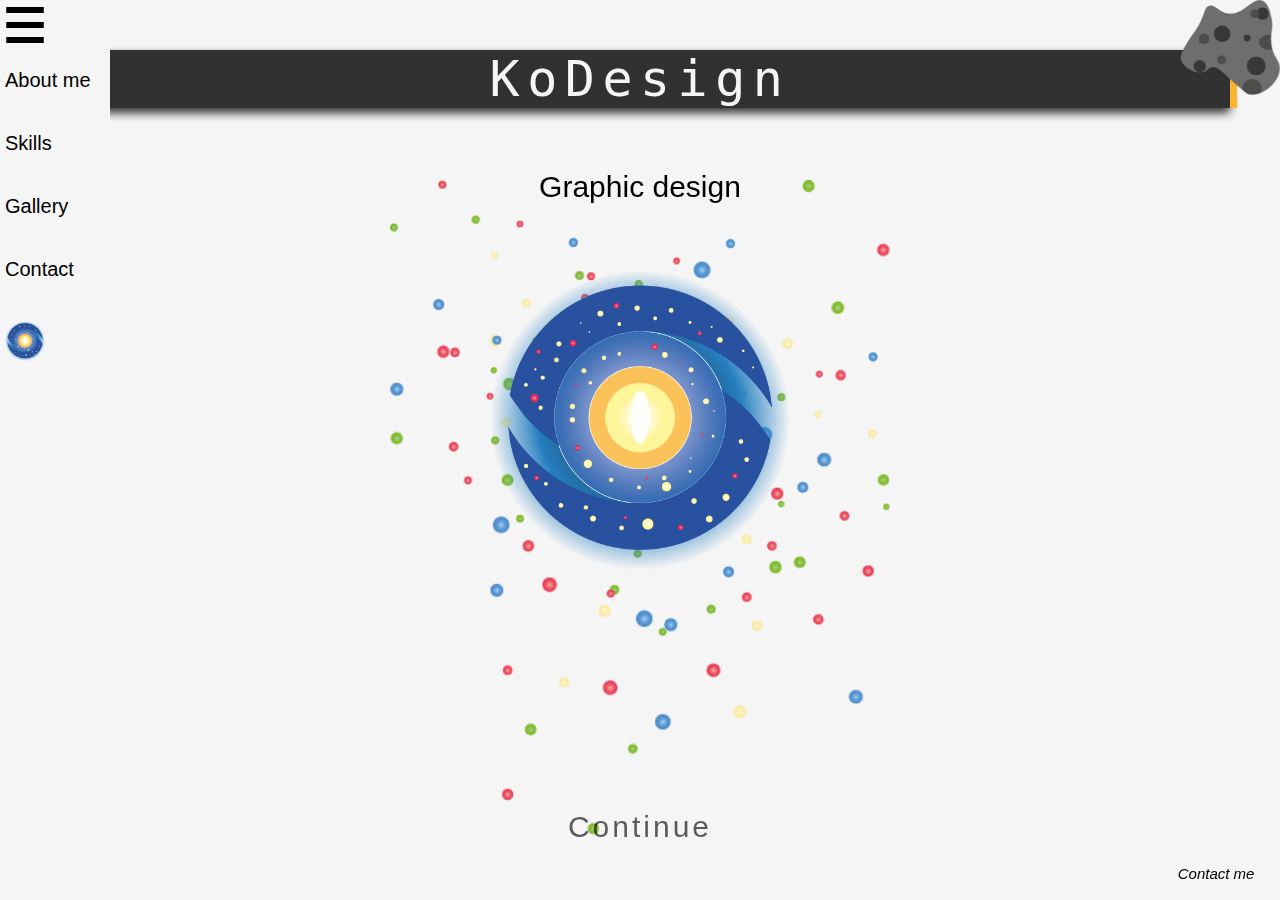
<file: index.html>
<!DOCTYPE html>
<html lang="en">

<!-- Written By Kim Oliver H. Andersson. Everything on this page is made by me. -->    
    
    
<head>
<meta name="viewport" content="width=device-width, initial-scale=1">
 <title>Kim Oliver H. Andersson Portfolio</title>   
 <link rel="stylesheet" type="text/css" href="General_Css/general_elements.css">  
 <link rel="stylesheet" type="text/css" href="General_Css/frontstyle.css">  

    
<link rel="icon" href="images/Mitt/Galaxy.png">    
</head>
<body>
 
  <div id="b2"><div class="typewriter">KoDesign</div>
      
      

      
      <a href="Page_About_me/About%20me.html" id="Continue">Continue</a>
      
      
      
      
    </div>
    
     <div id="lokking">Graphic design</div>
    
<div class="Drop">
    <img id="dropm"  alt="Droppdownmenyknapp" src="images/Meny.png">
    <div class="DropCont">
    
    
  <a class="drops" href="Page_About_me/About%20me.html">About me</a>
    <a class="drops" href="Page_Skills/Skills.html">Skills</a>   
    <a class="drops" href="Page_Gallery/Gallery.html">Gallery</a>
     <a class="drops" href="Page_Contact/Contact.html">Contact</a>
        <a class="drops" href="index.html"><img src="images/Mitt/Galaxy.png " alt="galakse1" width=40 height=40></a> 
    </div>
</div>
    
    
<img id="galaxy" alt="galakse" src="images/Mitt/Galaxy.png">    
 <img id="star1" alt="stjerner1" src="images/Mitt/stars1.png">    
<img id="star2" alt="stjerner2" src="images/Mitt/stars2.png">    
  <img id="star3" alt="stjerner3" src="images/Mitt/stars3.png">   
    <img id="komet" alt="comet" src="images/Mitt/comet.png">  
    
<a id="Kontakt" href="Page_Contact/Contact.html">Contact me</a>
    
<!-- Design Logos Graphic Design Icons Designer Media Web Designer Cheap Logos Creative Adobe Illustrator Adobe Photoshop Vector Graphic Pixel Graphic Google Cats My Universe Oslo Norway 2D design Flat Design Simple Easy Media and Communication PR Advertisment Need Logo Fast Great SVG Ai PSD PNG JPG Student SEO JPEG Gif  -->

</body>


</html>
</file>
<file: General_Css/general_elements.css>
/*________________Scrolltab_____________________*/

/* width */
::-webkit-scrollbar {
    width: 15px;
    z-index: 4;
    
}

/* Track */
::-webkit-scrollbar-track {
    background: white; 
    z-index: 4;
}
 
/* Handle */
::-webkit-scrollbar-thumb {
    background: #262626; 
    border-radius: 10px;
    opacity: 0.8;
}

/* Handle on hover */
::-webkit-scrollbar-thumb:hover {
    background: #555; }




/*____________________ Typing title____________________ /*


/* The typewriter cursor effect */
@keyframes blink-caret {

  from, to { border-color: transparent }
  50% { border-color: orange; }
 }

h1{
text-align: center;
color: whitesmoke;
font-size: 55px;
letter-spacing: 3px;
position: absolute;
background-color: black;
  color:whitesmoke;
width: 80%;
opacity: 0.8;
z-index: 2;
left: 0px;
right: 0px;
top: 100px;
box-shadow: 0px 5px 10px #000000;
border-radius:00px  00px  00px 30px ;
padding: 10px;
font: "Helvetica", sans-serif;
}


.typewriter h1{
    font-family: monospace;
  overflow: hidden; /* Ensures the content is not revealed until the animation */
  border-right: .15em solid orange; /* The typwriter cursor */
  white-space: nowrap; /* Keeps the content on a single line */
  margin: 0 auto; /* Gives that scrolling effect as the typing happens */
  letter-spacing: .15em; /* Adjust as needed */
  animation: blink-caret .5s step-end infinite, typo 3.5s steps(30, end);  
width: 80%
}





/*__________________________Button right top corner__________________________*/


/*Dropdown*/

.Drop{
    
position: fixed;
width: 50px;
min-height: 50px;
min-width: 50px;
height: 50px;
top:0px;
left: 0px;
float: left;
z-index: 5;
background-color: whitesmoke;
}
#dropm{
height: 50px;
width: 50px;
z-index: 5;
}
/*_______________meny siden_______________________*/

.Drop {
    position: fixed;
    display: inline-block;
     z-index: 5;
}

.DropCont {
    display: none;
    position: relative;
    background-color: whitesmoke;
    min-width: 100px;
  margin: auto;
    padding: 5px 5px 5px 5px ;
    list-style-type: none;
    color: black;
    height: 1000px;
    text-align: left;
   left: 0px;
    z-index: 5;
    width: auto;
    top: -10px;
}

.Drop:hover .DropCont{
    display: block;

}
.drops:hover{
    
background-color: black;
color: whitesmoke;
padding-left: 10px;
padding-right: 5px;
}
.drops {

    float: left;
    left: 0px;
    right: 0px;
    margin-top: 20px;
    margin-bottom: 20px;

    
}

a{
     text-decoration-line: none;
    color: black;
    font-size: 20px;
    z-index: 5;
}
html, body {
    max-width: 100%;
margin: 0px;
padding-left: 2%;
padding-right: 2%;
 font-family: Helvetica, sans-serif;}
</file>
<file: General_Css/frontstyle.css>
body{

background-attachment: fixed;
    background-position: center;
    background-repeat: no-repeat;
    background-size: cover;
    background-color: whitesmoke;
 font-family: Helvetica, sans-serif;
    
}
#lokking{
    position: absolute;
    top: 170px;  
    font-size: 30px;
    left: 0px;
    right: 0px;
    margin: auto;
    text-align: center;
    z-index: 4;
}
#Continue{
    position:fixed;
    color: black;
    text-decoration-line: none;
    text-decoration: none;
    top: 90%;
    text-align: center;
    align-content: center;
    left: 0px;
    right: 0px;
    font-size: 30px;
    width: 200px;
    opacity: 0.8;
    margin: auto;
    z-index: 1;
}
#Continue:hover{
    
    color: orange;
    text-shadow: 20px;
font-size: 40px;
}

#Kontakt{
    font-style: italic;
    font-size: 15px;
    position: fixed;
    bottom: 0px;
    right: 2%;
    bottom: 2%;
    text-align: right
}
#Kontakt:hover{
    color: orange;
    opacity: 0.5;
}


/*typing*/

/* The typing effect */
@keyframes typo {
    from :{0}

    to:{100%}
    }

/* The typewriter cursor effect */
@keyframes blink-caret {

  from, to { border-color: transparent }
  50% { border-color: orange; }
 }
i{width: auto;
position: relative;
margin: auto;
right: 0px;
bottom: 0px;
}
#b2{
text-align: center;
color: whitesmoke;
font-size: 50px;
letter-spacing: 3px;
position: relative;
background-color: black;
  color:whitesmoke;
width: 100%;
opacity: 0.8;
z-index: 2;
left: 0;
right: 0;
top: 50px;
margin: auto;
box-shadow: 0px 5px 10px #000000;
border-radius:00px  00px  00px 30px ;
padding: 0px;
}


.typewriter{
    font-family: monospace;
  overflow: hidden; /* Ensures the content is not revealed until the animation */
  border-right: .15em solid orange; /* The typwriter cursor */
  white-space: nowrap; /* Keeps the content on a single line */
  margin: 0 auto; /* Gives that scrolling effect as the typing happens */
  letter-spacing: .15em; /* Adjust as needed */
  animation: blink-caret .5s step-end infinite, typo 3.5s steps(30, end);  
width: 100%
}

#galaxy{
    
    position: fixed;
    top: 30%;
    left: 0;
    right: 0;
    width: 300px;
    height: auto;
    margin: auto;
    z-index: 1;
    /*Galaxy spin*/


 -webkit-animation-name: spin;
    -webkit-animation-duration: 16000ms;
    -webkit-animation-iteration-count: infinite;
    -webkit-animation-timing-function: linear;

    -moz-animation-name: spin;
    -moz-animation-duration: 16000ms;
    -moz-animation-iteration-count: infinite;
    -moz-animation-timing-function: linear;

    -ms-animation-name: spin;
    -ms-animation-duration: 16000ms;
    -ms-animation-iteration-count: infinite;
    -ms-animation-timing-function: linear;

    animation-name: spin;
    animation-duration: 16000ms;
    animation-iteration-count: infinite;
    animation-timing-function: linear;
    
     transition: all .5s ease-in-out;
}






/*Galaxy spin*/




    @-ms-keyframes spin { 
        from { 
            -ms-transform: rotate(0deg); 
        } to { 
            -ms-transform: rotate(-360deg); 
        }
    }
    @-moz-keyframes spin { 
        from { 
            -moz-transform: rotate(0deg); 
        } to { 
            -moz-transform: rotate(-360deg); 
        }
    }
    @-webkit-keyframes spin { 
        from { 
            -webkit-transform: rotate(0deg); 
        } to { 
            -webkit-transform: rotate(-360deg); 
        }
    }
    @keyframes spin { 
        from { 
            transform: rotate(0deg); 
        } to { 
            transform: rotate(-360deg); }}

/*stars*/
        
        
        
        #star1{
    
      position: fixed;
    top: 30%;
    left: 0;
    right: 0;
    width: 500px;
    height: auto;
    margin: auto;
  
   animation-name: fade;
    animation-duration: 20s;
    animation-iteration-count: infinite;


}



#star2{

 
      position: fixed;
    top: 20%;
    left: 0;
    right: 0;
    width: 500px;
    height: auto;
    margin: auto;
    animation-name: fade3;
    animation-duration: 20s;
    animation-iteration-count: infinite;
}
#star3{

 
      position: fixed;
    top: 20%;
    left: 0;
    right: 0;
    width: 500px;
    height: auto;
    margin: auto;
    animation-name: fade2;
    animation-duration: 20s;
    animation-iteration-count: infinite;
    
}           

@keyframes fade{
0% { opacity: 0;
    transform: scale(1);
    }
50%{ opacity: 1;
    transform: scale(1.2);
}
    51%{opacity: 0;
    transform: scale(1.2);}
100%{ opacity: 0;
    transform: scale(1);}              
     }

@keyframes fade2{
0% { opacity: 1;
    transform: scale(1);}
50%{ opacity: 0;
    transform: scale(1.2)}
51%{opacity: 0;
    transform: scale(1)}
100%{ opacity: 1;
    transform: scale(1)};                
     }
@keyframes fade3{
0% { opacity: 0.5;
    transform: scale(1);}
20%{ opacity: 1;
    transform: scale(1.1);}
60% { opacity: 0.5;
    transform: scale(1.2);}
80% { opacity: 0;
    transform: scale(1.2):}
81%{opacity: 0;
    transform: scale(1);}    
100%{ opacity: 0.5;
    transform: scale(1);    };                
     }
/*__________*/




@-ms-keyframes fade{
0% { opacity: 0;
    transform: scale(1);
    }
50%{ opacity: 1;
    transform: scale(1.2);
}
    51%{opacity: 0;
    transform: scale(1.2);}
100%{ opacity: 0;
    transform: scale(1);}              
     }

@-ms-keyframes fade2{
0% { opacity: 1;
    transform: scale(1);}
50%{ opacity: 0;
    transform: scale(1.2)}
51%{opacity: 0;
    transform: scale(1)}
100%{ opacity: 1;
    transform: scale(1)};                
     }
@-ms-keyframes fade3{
0% { opacity: 0.5;
    transform: scale(1);}
20%{ opacity: 1;
    transform: scale(1.1);}
60% { opacity: 0.5;
    transform: scale(1.2);}
80% { opacity: 0;
    transform: scale(1.2):}
81%{opacity: 0;
    transform: scale(1);}    
100%{ opacity: 0.5;
    transform: scale(1);    };                
     }
/*__________*/


*__________*/




@-moz-keyframes fade{
0% { opacity: 0;
    transform: scale(1);
    }
50%{ opacity: 1;
    transform: scale(1.2);
}
    51%{opacity: 0;
    transform: scale(1.2);}
100%{ opacity: 0;
    transform: scale(1);}              
     }

@-moz-keyframes fade2{
0% { opacity: 1;
    transform: scale(1);}
50%{ opacity: 0;
    transform: scale(1.2)}
51%{opacity: 0;
    transform: scale(1)}
100%{ opacity: 1;
    transform: scale(1)};                
     }
@-moz-keyframes fade3{
0% { opacity: 0.5;
    transform: scale(1);}
20%{ opacity: 1;
    transform: scale(1.1);}
60% { opacity: 0.5;
    transform: scale(1.2);}
80% { opacity: 0;
    transform: scale(1.2):}
81%{opacity: 0;
    transform: scale(1);}    
100%{ opacity: 0.5;
    transform: scale(1);    };                
     }

*__________*/





@-webkit-keyframes fade{
0% { opacity: 0;
    transform: scale(1);
    }
50%{ opacity: 1;
    transform: scale(1.2);
}
    51%{opacity: 0;
    transform: scale(1.2);}
100%{ opacity: 0;
    transform: scale(1);}              
     }

@-webkit-keyframes fade2{
0% { opacity: 1;
    transform: scale(1);}
50%{ opacity: 0;
    transform: scale(1.2)}
51%{opacity: 0;
    transform: scale(1)}
100%{ opacity: 1;
    transform: scale(1)};                
     }
@-webkit-keyframes fade3{
0% { opacity: 0.5;
    transform: scale(1);}
20%{ opacity: 1;
    transform: scale(1.1);}
60% { opacity: 0.5;
    transform: scale(1.2);}
80% { opacity: 0;
    transform: scale(1.2):}
81%{opacity: 0;
    transform: scale(1);}    
100%{ opacity: 0.5;
    transform: scale(1);    };                
     }


        /*komet*/
        
#komet{
            
         position: fixed;
  
   right: 0;
    top: 0;
    width: 100px;
    height: auto;
    margin: auto;
    z-index: 2;


        
            
        -webkit-animation-name: spin2;
    -webkit-animation-duration: 15s;
    -webkit-animation-iteration-count: infinite;
    -webkit-animation-timing-function: linear;
 

    -moz-animation-name: spin2;
    -moz-animation-duration: 15s;
    -moz-animation-iteration-count: infinite;
    -moz-animation-timing-function: linear;
 

    -ms-animation-name: spin2;
    -ms-animation-duration: 15;
    -ms-animation-iteration-count: infinite;
    -ms-animation-timing-function: linear;
 

    animation-name: spin2;
    animation-duration: 15;
    animation-iteration-count: infinite;
    animation-timing-function: linear;
    
    }




@keyframes spin2 {
    0%   {right: 0p%; top: 0%; }
    25%  {right: 100%; top: 100%;}
    50%  {right: 200%; top: 200%;}
    75%  {right: 300%; top: 300%; }
    100% {right: 400%; top: 400%;}
      from { 
            transform: rotate(0deg);
        } to { 
            transform: rotate(360deg);
        }
}
            
          
@-webkit-keyframes spin2 {
       0%   {right: 0p%; top: 0%; }
    25%  {right: 100%; top: 100%;}
    50%  {right: 200%; top: 200%;}
    75%  {right: 300%; top: 300%; }
    100% {right: 400%; top: 400%;}
      from { 
            transform: rotate(0deg);
        } to { 
            transform: rotate(360deg);
        }
}

@-moz-keyframes spin2 {
    0%   {right: 0p%; top: 0%; }
    25%  {right: 100%; top: 100%;}
    50%  {right: 200%; top: 200%;}
    75%  {right: 300%; top: 300%; }
    100% {right: 400%; top: 400%;}
      from { 
            transform: rotate(0deg);
        } to { 
            transform: rotate(360deg);
        }
}

@-ms-keyframes spin2 {
     0%   {right: 0p%; top: 0%; }
    25%  {right: 100%; top: 100%;}
    50%  {right: 200%; top: 200%;}
    75%  {right: 300%; top: 300%; }
    100% {right: 400%; top: 400%;}
      from { 
            transform: rotate(0deg);
        } to { 
            transform: rotate(360deg);
        }
}
</file>
